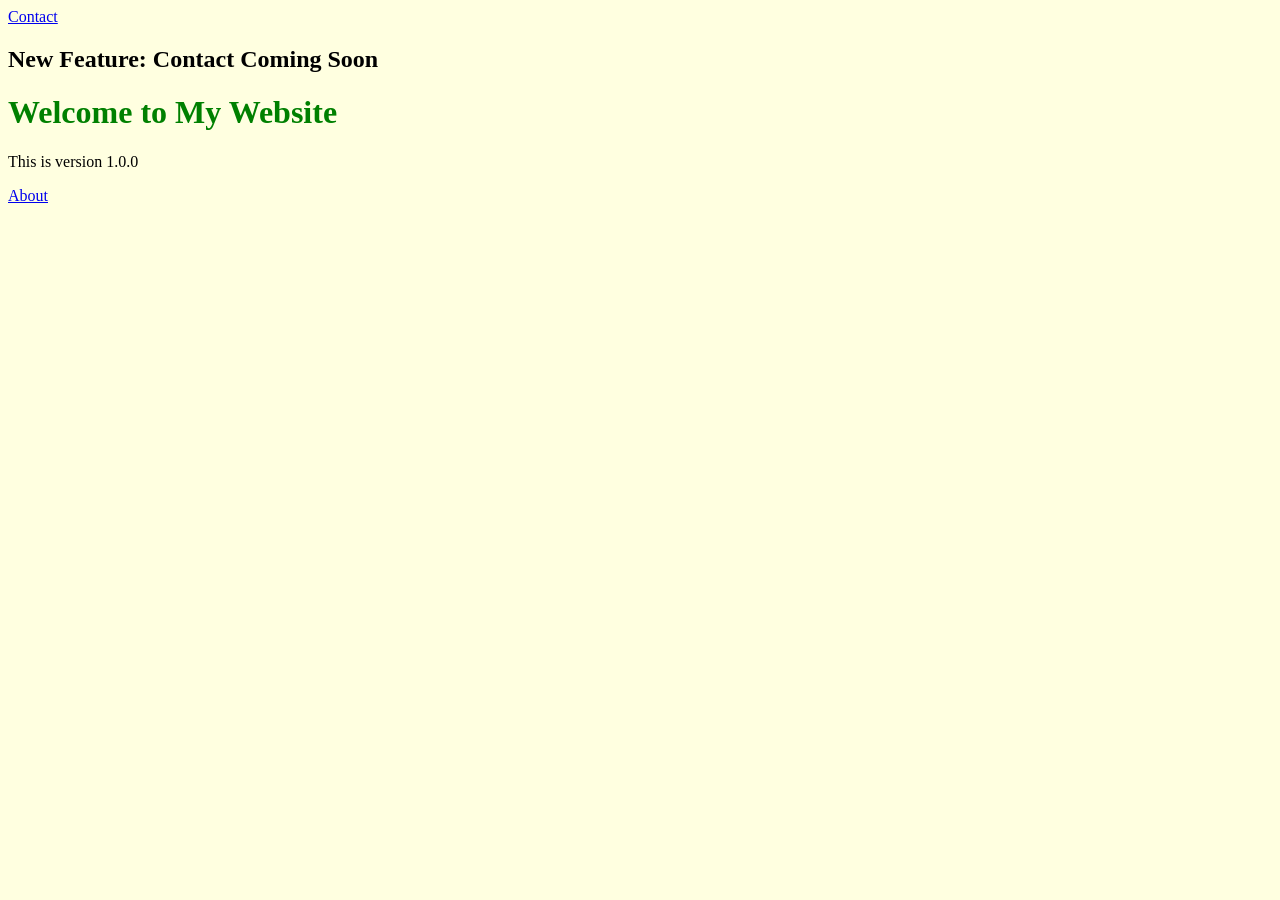
<file: index.html>
<!DOCTYPE html>
<html>
<head>
    <a href="contact.html">Contact</a>
    <h2>New Feature: Contact Coming Soon</h2>
    <link rel="stylesheet" href="style.css">
    <title>My Website</title>
</head>
<body>
    <h1>Welcome to My Website</h1>
    <p>This is version 1.0.0</p>

    <a href="about.html">About</a>
</body>
</html>
</file>
<file: style.css>
body {
    background-color: lightyellow;
}

h1 {
    color: green;
}
</file>
